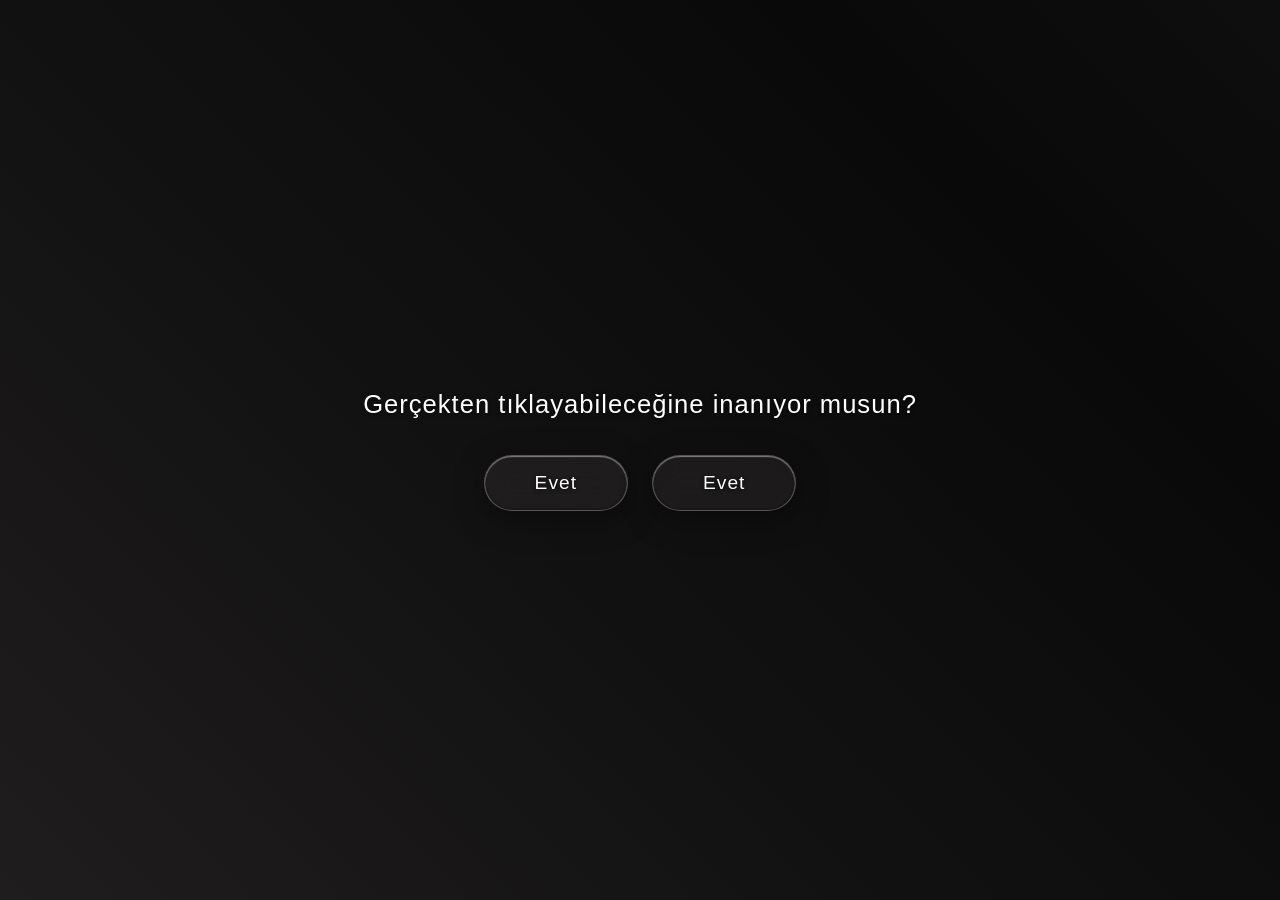
<file: index.html>
<!DOCTYPE html>
<html lang="tr">
<head>
    <meta charset="UTF-8" />
    <meta name="viewport" content="width=device-width, initial-scale=1.0" />
    <title>Tıklama</title>
    <link rel="stylesheet" href="style.css" />
</head>
<body class="gated">
    <div id="bg"><div class="bg-layer bg-gray"></div><div class="bg-layer bg-color"></div></div>
    <div id="introGate">
        <div class="gate-question">Gerçekten tıklayabileceğine inanıyor musun?</div>
        <div class="gate-buttons">
            <button class="gate-btn">Evet</button>
            <button class="gate-btn">Evet</button>
        </div>
    </div>

    <div id="gifContainer"></div>

    <main>
        <button id="actionBtn" class="fade-btn">Tıklama!</button>
    </main>

    <audio id="bgMusic" src="sarki.mp3" preload="auto"></audio>

    <script src="script.js"></script>
</body>
</html>
</file>
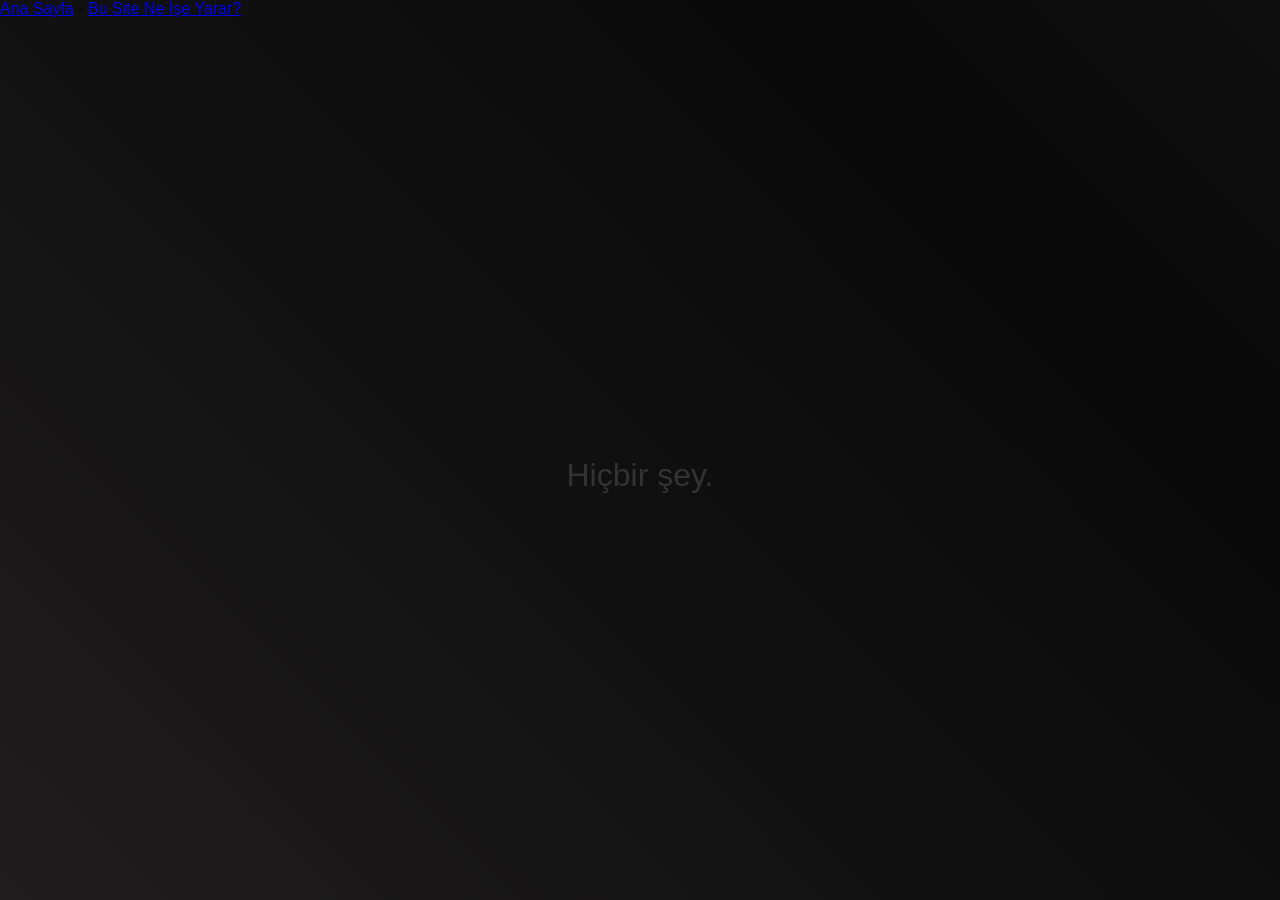
<file: info.html>
<!DOCTYPE html>
<html lang="tr">
<head>
    <meta charset="UTF-8" />
    <meta name="viewport" content="width=device-width, initial-scale=1.0" />
    <title>Bu Site Ne İşe Yarar?</title>
    <link rel="stylesheet" href="style.css" />
</head>
<body>
    <div id="bg"><div class="bg-layer bg-gray"></div></div>
    <header>
        <nav>
            <a href="index.html" class="nav-item">Ana Sayfa</a>
            <span class="sep">-</span>
            <a href="info.html" class="nav-item">Bu Site Ne İşe Yarar?</a>
        </nav>
    </header>
    <main>
        <div class="center-text">Hiçbir şey.</div>
    </main>
</body>
</html>
</file>
<file: style.css>
body {
    margin: 0;
    padding: 0;
    background-color: #131212;
    font-family: Arial, Helvetica, sans-serif;
    height: 100vh;
    display: flex;
    flex-direction: column;
    overflow: hidden;
}

/*
 * Akan arka plan. Gradient'ler ekrandan çok daha geniş TEK PARÇA katmanlara çiziliyor ve
 * katmanın kendisi (transform ile) sola kaydırılıyor. Karo tekrarı olmadığı için dikiş yok.
 *
 * Kesintisiz döngü: 45° tekrarlayan gradient, son renk ilk renge eşit. 45° açıda desen
 * yatayda "desen boyu × √2" aralıkla tekrar eder; katman tam o kadar kayınca son kare
 * ilk kareyle birebir aynıdır, başa sarış görünmez.
 *   Gri:    desen 2400px → kayma 2400 × √2 = 3394.11px
 *   Renkli: desen 3600px → kayma 3600 × √2 = 5091.17px
 */
#bg {
    position: fixed;
    inset: 0;
    z-index: -1;
    overflow: hidden;
    pointer-events: none;
}

.bg-layer {
    position: absolute;
    top: 0;
    left: 0;
    height: 100%;
    background-repeat: no-repeat;
    will-change: transform;
}

.bg-gray {
    width: calc(100% + 3394.11px);
    background-image: repeating-linear-gradient(45deg,
        #1f1d1d 0px, #131212 600px, #0a0909 1200px, #131212 1800px, #1f1d1d 2400px);
    animation: grayFlow 3.5s linear infinite;
}

.bg-color {
    width: calc(100% + 5091.17px);
    background-image: repeating-linear-gradient(45deg,
        #591638 0px, #1a2a6c 600px, #0d4b43 1200px, #5c3b1e 1800px,
        #4a154b 2400px, #1d3557 3000px, #591638 3600px);
    animation: colorFlow 5s linear infinite;
    opacity: 0;
    transition: opacity 1s ease;
}

/* Kaçış modu: renkli katman yumuşakça belirir */
body.evading .bg-color {
    opacity: 1;
}

@keyframes grayFlow {
    from { transform: translate3d(0, 0, 0); }
    to   { transform: translate3d(-3394.11px, 0, 0); }
}

@keyframes colorFlow {
    from { transform: translate3d(0, 0, 0); }
    to   { transform: translate3d(-5091.17px, 0, 0); }
}

main {
    flex: 1;
    display: flex;
    justify-content: center;
    align-items: center;
}

.fade-btn {
    position: fixed;
    z-index: 20;
    left: 50%;
    top: 50%;
    transform: translate(-50%, -50%);
    padding: 16px 50px;
    font-size: 1.2rem;
    font-weight: 500;
    font-family: -apple-system, BlinkMacSystemFont, "Segoe UI", Roboto, Helvetica, Arial, sans-serif;
    letter-spacing: 1px;
    color: #ffffff;
    text-shadow: 0 1px 4px rgba(0, 0, 0, 0.6);
    background: rgba(255, 255, 255, 0.05);
    backdrop-filter: blur(14px) saturate(180%);
    -webkit-backdrop-filter: blur(14px) saturate(180%);
    border: 1px solid rgba(255, 255, 255, 0.25);
    border-radius: 9999px;
    cursor: pointer;
    overflow: hidden;
    user-select: none;
    transition: left 0.25s cubic-bezier(0.18, 0.89, 0.32, 1.28), 
                top 0.25s cubic-bezier(0.18, 0.89, 0.32, 1.28), 
                background 0.3s ease,
                border-color 0.3s ease,
                box-shadow 0.3s ease,
                transform 0.2s ease;
    box-shadow: 
        inset 0 1px 1px rgba(255, 255, 255, 0.45),
        inset 0 -1px 2px rgba(0, 0, 0, 0.3),
        0 8px 32px rgba(0, 0, 0, 0.35);
    will-change: left, top;
}

.fade-btn:hover {
    transform: translate(-50%, -50%) scale(1.04);
    background: rgba(255, 255, 255, 0.12);
    border-color: rgba(255, 255, 255, 0.5);
    box-shadow: 
        inset 0 1px 2px rgba(255, 255, 255, 0.7),
        inset 0 -1px 2px rgba(0, 0, 0, 0.2),
        0 12px 35px rgba(0, 0, 0, 0.45),
        0 0 20px rgba(255, 255, 255, 0.15);
}

.fade-btn:active {
    transform: translate(-50%, -50%) scale(0.97);
}

/* Rastgele gülen gifler için container ve animasyon */
#gifContainer {
    position: fixed;
    inset: 0;
    pointer-events: none;
    z-index: 5;
    overflow: hidden;
}

.random-gif {
    position: absolute;
    max-width: 230px;
    max-height: 230px;
    border-radius: 14px;
    box-shadow: 0 10px 30px rgba(0, 0, 0, 0.7);
    border: 2px solid rgba(255, 255, 255, 0.2);
    pointer-events: none;
    animation: gifPop 0.35s cubic-bezier(0.18, 0.89, 0.32, 1.28) forwards;
    transition: opacity 0.35s ease, transform 0.35s ease;
}

.random-gif.fading {
    opacity: 0;
    transform: scale(0.6);
}

@keyframes gifPop {
    0%   { transform: scale(0.2); opacity: 0; }
    70%  { transform: scale(1.1); opacity: 1; }
    100% { transform: scale(1); opacity: 1; }
}

/* Animated background */
/* Removed animated background – page stays gray */
.center-text {
    font-size: 2rem;
    color: #333;
    text-align: center;
    margin-top: 2rem;
}

/* --- Giriş perdesi (ses kilidini açmak için ilk tık) --- */
#introGate {
    position: fixed;
    inset: 0;
    z-index: 100;
    display: flex;
    flex-direction: column;
    justify-content: center;
    align-items: center;
    gap: 36px;
    padding: 0 16px;
    /* Arka plan şeffaf: alttaki akan gri katman görünür, sayfa içeriği .gated ile gizli */
    background: transparent;
    font-family: -apple-system, BlinkMacSystemFont, "Segoe UI", Roboto, Helvetica, Arial, sans-serif;
    transition: opacity 0.5s ease;
}

#introGate.hidden {
    opacity: 0;
    pointer-events: none;
}

.gate-question {
    color: #ffffff;
    font-size: 1.6rem;
    font-weight: 500;
    letter-spacing: 1px;
    text-align: center;
    text-shadow: 0 1px 4px rgba(0, 0, 0, 0.6);
}

.gate-buttons {
    display: flex;
    gap: 24px;
    flex-wrap: wrap;
    justify-content: center;
}

.gate-btn {
    padding: 16px 50px;
    font-size: 1.2rem;
    font-weight: 500;
    font-family: inherit;
    letter-spacing: 1px;
    color: #ffffff;
    text-shadow: 0 1px 4px rgba(0, 0, 0, 0.6);
    background: rgba(255, 255, 255, 0.05);
    backdrop-filter: blur(14px) saturate(180%);
    -webkit-backdrop-filter: blur(14px) saturate(180%);
    border: 1px solid rgba(255, 255, 255, 0.25);
    border-radius: 9999px;
    cursor: pointer;
    user-select: none;
    transition: background 0.3s ease, border-color 0.3s ease, box-shadow 0.3s ease, transform 0.2s ease;
    box-shadow:
        inset 0 1px 1px rgba(255, 255, 255, 0.45),
        inset 0 -1px 2px rgba(0, 0, 0, 0.3),
        0 8px 32px rgba(0, 0, 0, 0.35);
}

.gate-btn:hover {
    transform: scale(1.04);
    background: rgba(255, 255, 255, 0.12);
    border-color: rgba(255, 255, 255, 0.5);
    box-shadow:
        inset 0 1px 2px rgba(255, 255, 255, 0.7),
        inset 0 -1px 2px rgba(0, 0, 0, 0.2),
        0 12px 35px rgba(0, 0, 0, 0.45),
        0 0 20px rgba(255, 255, 255, 0.15);
}

.gate-btn:active {
    transform: scale(0.97);
}

/* --- Mitoz: buton ikiye bölünürken esneyip boğumlanır --- */
.fade-btn.dividing {
    animation: mitosis 0.45s ease-out;
}

@keyframes mitosis {
    0%   { transform: translate(-50%, -50%) scale(1, 1); }
    30%  { transform: translate(-50%, -50%) scale(1.25, 0.8); }
    60%  { transform: translate(-50%, -50%) scale(0.9, 1.1); }
    100% { transform: translate(-50%, -50%) scale(1, 1); }
}

/* Birleşme: kopyalar ortaya akarken kaybolur */
.fade-btn.merging {
    opacity: 0;
    pointer-events: none;
    transition: left 0.4s ease, top 0.4s ease, opacity 0.4s ease;
}

/* Perde açıkken sayfa içeriği gizli, perde kapanınca yumuşakça belirir */
main, #gifContainer {
    transition: opacity 0.5s ease;
}

body.gated main,
body.gated #gifContainer {
    opacity: 0;
    pointer-events: none;
}
</file>
